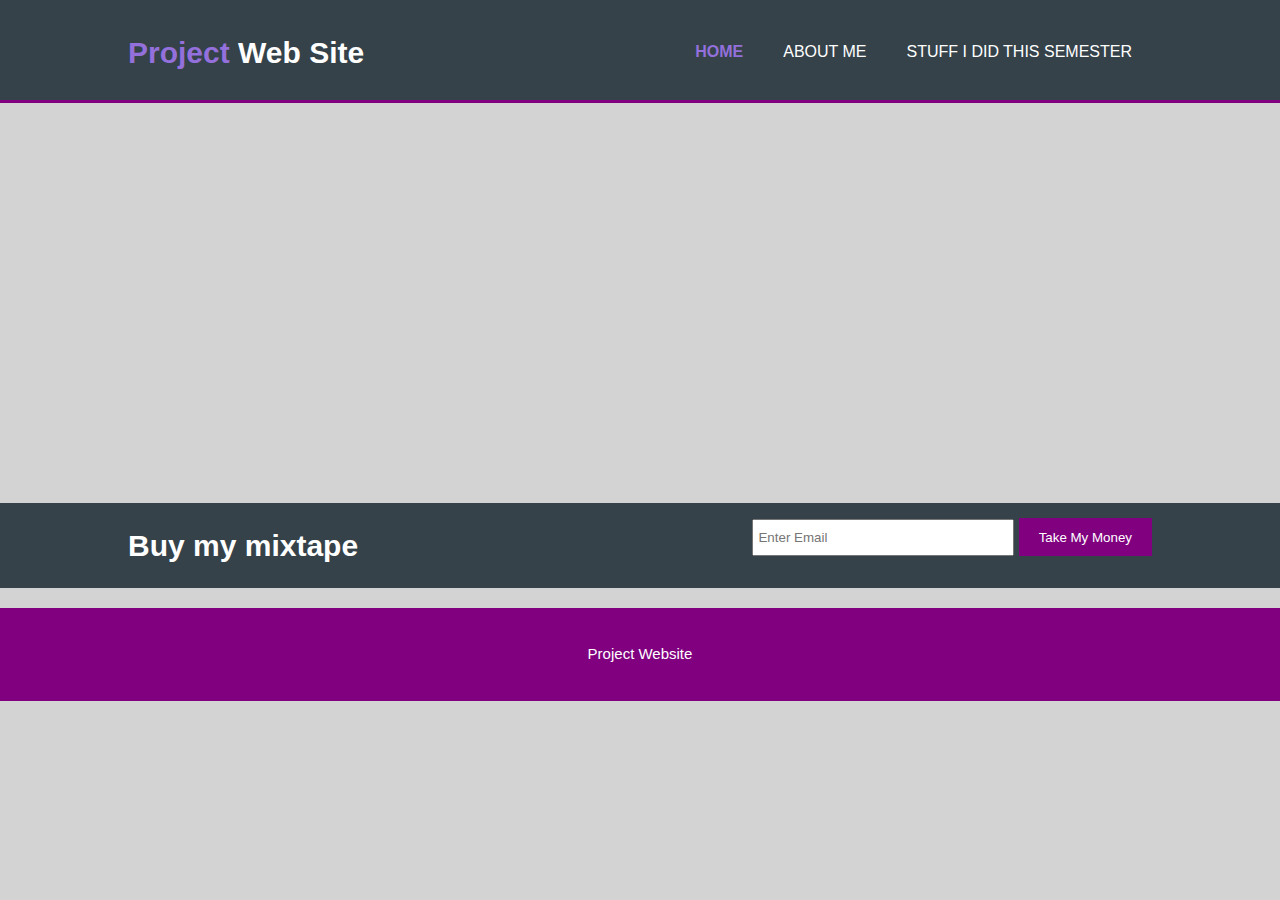
<file: Final Project/index.html>
<!--
    Aldo Gil
    CS 1220
    Project
    
-->

<!doctype html>
<html>
    <head>
        <meta charset = "utf-8">
        <meta name = "viewport" content = "width = device-width">
        <title>Project | Home Page</title>
        <link rel = "stylesheet" href="./style.css">
    </head>
    <body>
        <header>
            <div class = "container">
                <div id = "branding">
                    <h1><span class = "highlight">Project</span> Web Site</h1>
                </div>
                <nav>
                    <ul>
                        <li class = "current"><a href = "index.html">Home</a></li>
                        <li><a href = "About.html">About Me</a></li>
                        <li><a href = "Stuff-done.html">Stuff I did This Semester</a></li>
                    </ul>              
                </nav>
            </div>
        </header>
        
        <section id = "showcase">
            <div class = "container">
                <h1></h1>
                <!-- <p>Lorem ipsum dolor sit amet, consectetur adipiscing elit. Mauris nisl tortor, rutrum nec ipsum ac, tristique venenatis turpis. Integer lacinia ultrices tristique. Morbi finibus maximus ante. Maecenas bibendum tristique consectetur. Aenean at finibus augue, eu malesuada orci. Ut sodales est ut quam mollis, sit amet semper lacus fermentum. Etiam ut urna consequat lectus pellentesque vulputate. Curabitur non orci mollis, euismod diam eget, pharetra augue. Donec facilisis molestie mi nec tristique. Aenean commodo ante non mi elementum fringilla. Sed lacinia felis sit amet ante pellentesque ornare.</p> -->
            </div>
        </section>
        
        <section id = "newsletter">
            <div class = "container">
                <h1> Buy my mixtape</h1>
                <form>
                    <input type = "email" placeholder = "Enter Email">
                    <button type = "submit" class = "button_1">Take My Money</button>
                </form>
                
            </div>
        </section>
        
       <!-- <section id = "boxes">
            <div class = "container">
                <div class = "box">
                    <img src = "https://images-na.ssl-images-amazon.com/images/I/71cesRK9z2L._SY445_.jpg">
                    <h3>hbox 1</h3>
                    <p>Lorem ipsum dolor sit amet, consectetur adipiscing elit. Mauris nisl tortor, rutrum nec ipsum ac, tristique venenatis turpis. Integer lacinia ultrices tristique. Morbi finibus maximus ante. Maecenas bibendum tristique consectetur</p>
                </div>
                <div class = "box">
                    <img src = "https://images-na.ssl-images-amazon.com/images/I/71cesRK9z2L._SY445_.jpg">
                    <h3>hbox2</h3>
                    <p>Lorem ipsum dolor sit amet, consectetur adipiscing elit. Mauris nisl tortor, rutrum nec ipsum ac, tristique venenatis turpis. Integer lacinia ultrices tristique. Morbi finibus maximus ante. Maecenas bibendum tristique consectetur</p>
                </div>
                <div class = "box">
                    <img src = "https://images-na.ssl-images-amazon.com/images/I/71cesRK9z2L._SY445_.jpg">
                    <h3>hbox3</h3>
                    <p>Lorem ipsum dolor sit amet, consectetur adipiscing elit. Mauris nisl tortor, rutrum nec ipsum ac, tristique venenatis turpis. Integer lacinia ultrices tristique. Morbi finibus maximus ante. Maecenas bibendum tristique consectetur</p>
                </div>
            </div>
        </section>  -->
        
        <footer>
            <p>Project Website</p>
        </footer>
    
    </body>
</html>
</file>
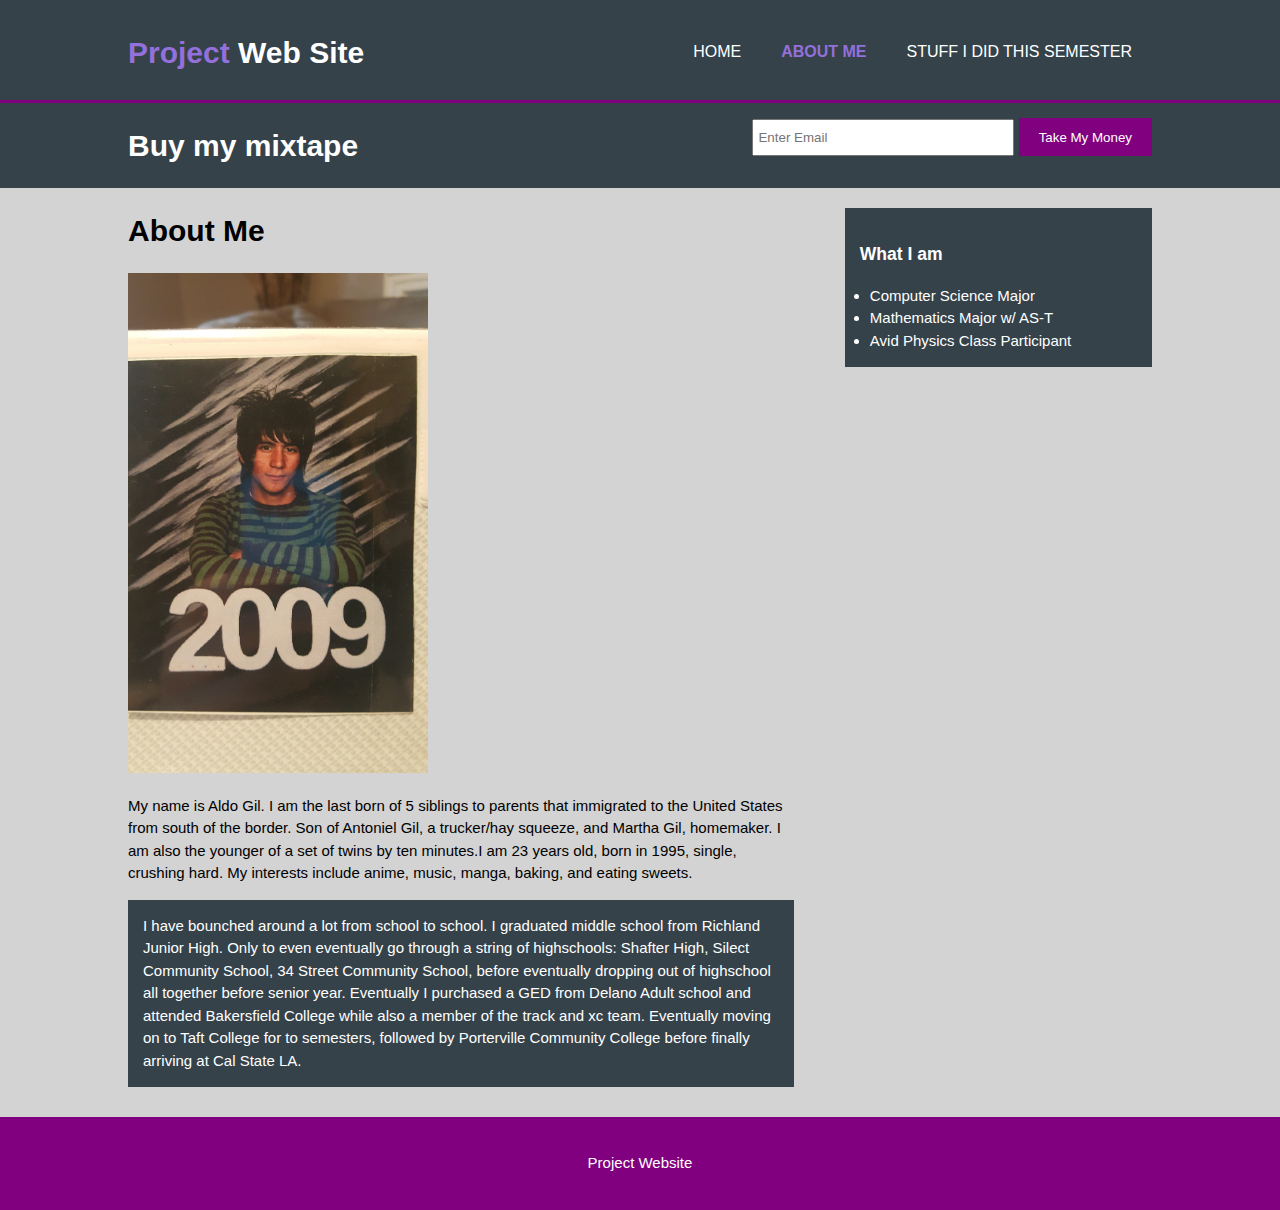
<file: Final Project/About.html>
<!--
    Aldo Gil
    CS 1220
    Project
    
-->

<!doctype html>
<html>
    <head>
        <meta charset = "utf-8">
        <meta name = "viewport" content = "width = device-width">
        <title>Project | About Me</title>
        <link rel = "stylesheet" href="./style.css">
    </head>
    <body>
        <header>
            <div class = "container">
                <div id = "branding">
                    <h1><span class = "highlight">Project</span> Web Site</h1>
                </div>
                <nav>
                    <ul>
                        <li><a href = "index.html">Home</a></li>
                        <li class = "current"><a href = "About.html">About Me</a></li>
                        <li><a href = "Stuff-done.html">Stuff I did This Semester</a></li>
                    </ul>              
                </nav>
            </div>
        </header>
        
        
        <section id = "newsletter">
            <div class = "container">
                <h1> Buy my mixtape</h1>
                <form>
                    <input type = "email" placeholder = "Enter Email">
                    <button type = "submit" class = "button_1">Take My Money</button>
                </form>
                
            </div>
        </section>
        
        <section id = "main">
            <div class = "container">
                <article id = "main-col">
                    <h1 class = "page-title">About Me</h1>
                    <img src = "img/20286.jpeg" style="width:300px;height:500px;">
                    <p>
                        My name is Aldo Gil. I am the last born of 5 siblings to parents that immigrated to the United States from south of the border. Son of Antoniel Gil, a trucker/hay squeeze, and Martha Gil, homemaker. I am also the younger of a set of twins by ten minutes.I am 23 years old, born in 1995, single, crushing hard. My interests include anime, music, manga, baking, and eating sweets.</p>
                    <p class = "dark">
                        I have bounched around a lot from school to school. I graduated middle school from Richland Junior High. Only to even eventually go through a string of highschools: Shafter High, Silect Community School, 34 Street Community School, before eventually dropping out of highschool all together before senior year. Eventually I purchased a GED from Delano Adult school and attended Bakersfield College while also a member of the track and xc team. Eventually moving on to Taft College for to semesters, followed by Porterville Community College before finally arriving at Cal State LA.
                    </p>
                </article>
                
                <aside id = "sidebar">
                    <div class = "dark">
                        <h3>What I am</h3>
                            <ul>
                                <li>
                                    Computer Science Major
                                </li>
                                <li>
                                    Mathematics Major w/ AS-T
                                </li>
                                <li>
                                    Avid Physics Class Participant
                                </li>
                            </ul>
                        
                    </div>
                </aside>
            </div>
        </section>
        
        <footer>
            <p>Project Website</p>
        </footer>
    
    </body>
</html>
</file>
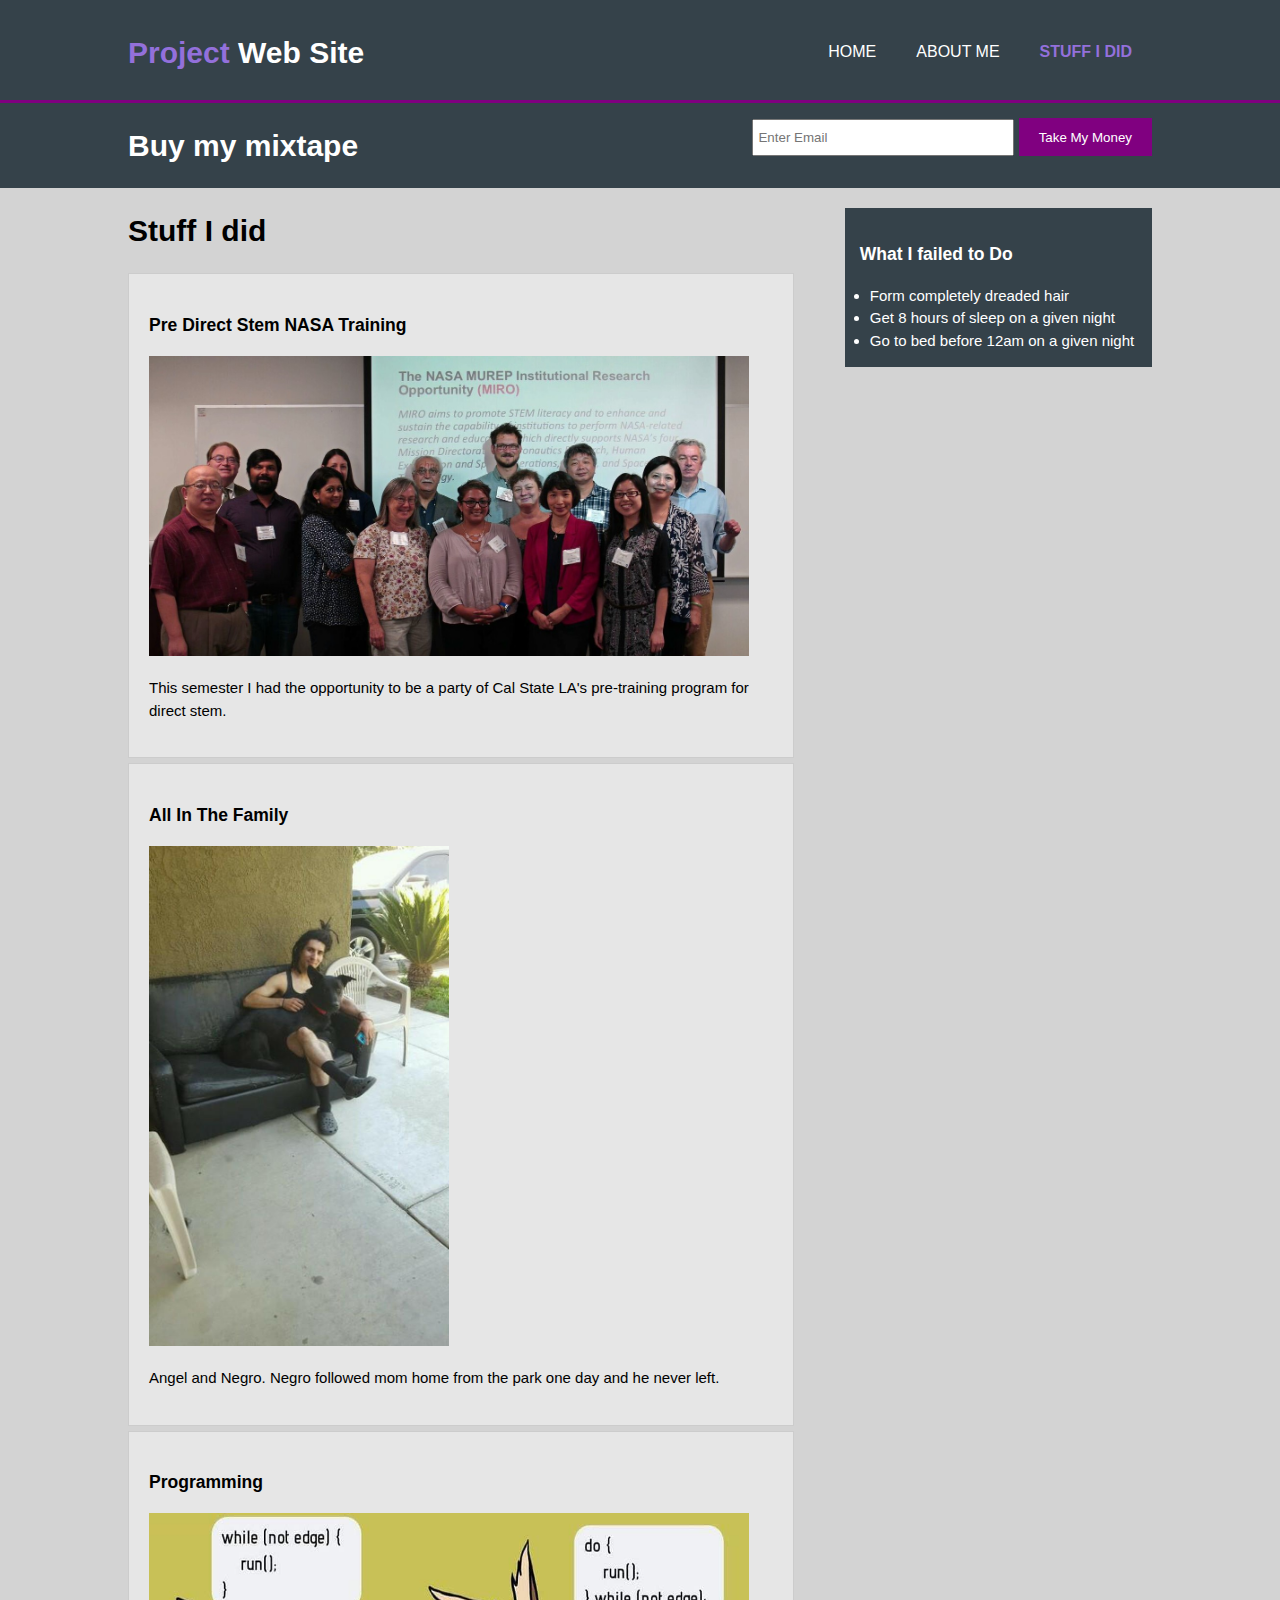
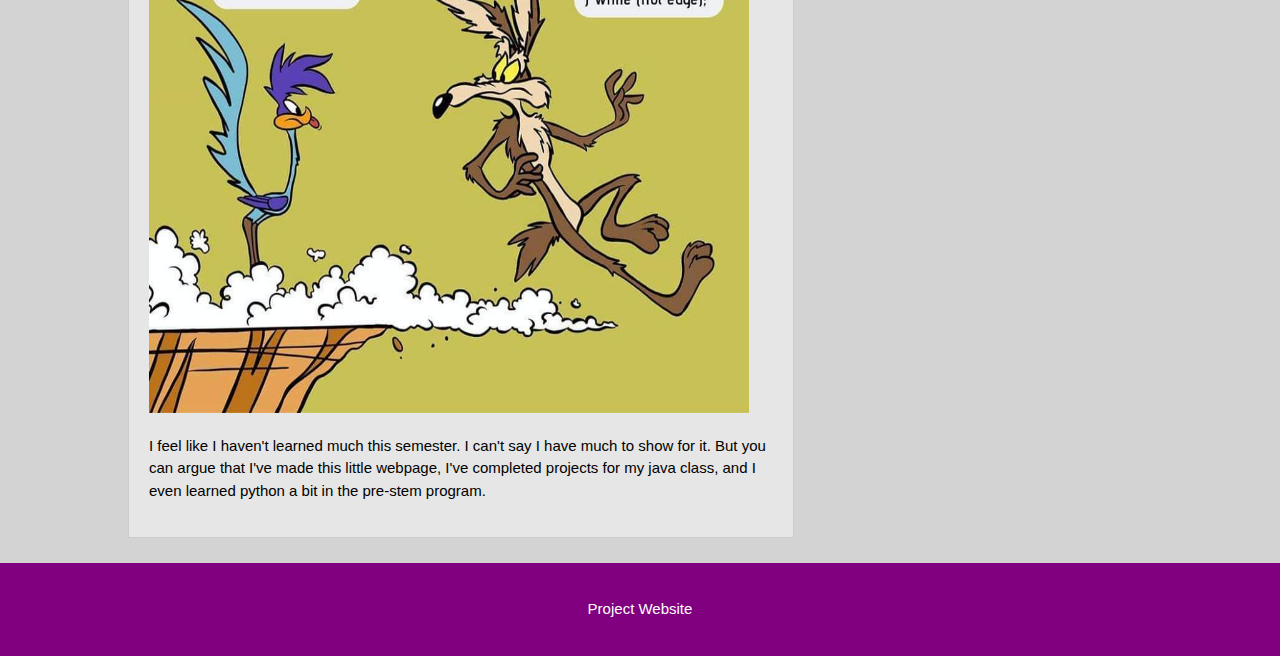
<file: Final Project/Stuff-done.html>
<!--
    Aldo Gil
    CS 1220
    Project
    
-->

<!doctype html>
<html>
    <head>
        <meta charset = "utf-8">
        <meta name = "viewport" content = "width = device-width">
        <title>Project | Stuff</title>
        <link rel = "stylesheet" href="./style.css">
    </head>
    <body>
        <header>
            <div class = "container">
                <div id = "branding">
                    <h1><span class = "highlight">Project</span> Web Site</h1>
                </div>
                <nav>
                    <ul>
                        <li><a href = "index.html">Home</a></li>
                        <li><a href = "About.html">About Me</a></li>
                        <li class = "current"><a href = "Stuff-done.html">Stuff I did</a></li>
                    </ul>              
                </nav>
            </div>
        </header>
        
        
        <section id = "newsletter">
            <div class = "container">
                <h1> Buy my mixtape</h1>
                <form>
                    <input type = "email" placeholder = "Enter Email">
                    <button type = "submit" class = "button_1">Take My Money</button>
                </form>
                
            </div>
        </section>
        
        <section id = "main">
            <div class = "container">
                <article id = "main-col">
                    <h1 class = "page-title">Stuff I did</h1>
                    <ul id = "stuffdone">
                        <li>
                            <h3>Pre Direct Stem NASA Training</h3>
                            <img src = "img/stemfaculty.jpg" style="width:600px;height:300px;">
                            <p>This semester I had the opportunity to be a party of Cal State LA's pre-training program for direct stem.</p>
                        </li>
                        <li>
                            <h3>All In The Family</h3>
                            <img src = "img/IMG_20181123_154436_926.jpg" style="width:300px;height:500px;">
                            <p>Angel and Negro. Negro followed mom home from the park one day and he never left.</p>
                        </li>
                        <li>
                            <h3>Programming</h3>
                            <img src = "img/b92b271.jpg" style="width:600px;height:500px;">
                            <p>I feel like I haven't learned much this semester. I can't say I have much to show for it. But you can argue that I've made this little webpage, I've completed projects for my java class, and I even learned python a bit in the pre-stem program.</p>
                        </li>
                    </ul>
                </article>
                
                <aside id = "sidebar">
                    <div class = "dark">
                        <h3>What I failed to Do</h3>
                        <ul>
                            <li>
                                Form completely dreaded hair
                            </li>
                            <li>
                                Get 8 hours of sleep on a given night
                            </li>
                            <li>
                                Go to bed before 12am on a given night
                            </li>
                        </ul>
                    </div>
                </aside>
            </div>
        </section>
        
        <footer>
            <p>Project Website</p>
        </footer>
    
    </body>
</html>
</file>
<file: Final Project/style.css>
body {
    font: 15px/1.5 Arial, Helvetica, sans-serif;
    padding: 0;
    margin: 0;
    background-color: lightgray;
}

/* Global */
.container{
    width: 80%;
    margin: auto;
    overflow: hidden;
}

ul{
    margin: 0;
    padding: 0;
}

.button_1{
    height: 38px;
    background: purple;
    border: 0;
    padding-left: 20px;
    padding-right: 20px;
    color: white;
}

.dark {
    padding: 15px;
    background: #35424a;
    color: white;
    margin-top: 10px;
    margin-bottom: 10px;
}

/* Header **/
header{
    background: #35424a;
    color: white;
    padding-top: 30px;
    min-height: 70px;
    border-bottom: purple 3px solid;
}

header a{
    color: white;
    text-decoration: none;
    text-transform: uppercase;
    font-size: 16px;
}

header li{
    float: left;
    display: inline;
    padding: 0 20px 0 20px;
}

header #branding{
    float: left;
}

header #branding h1{
    margin: 0;
}

header nav{
    float: right;
    margin-top: 10px;
}

header .highlight, header .current a{
    color: mediumpurple;
    font-weight: bold;
}

header a:hover{
    color: #cccccc;
    font-weight: bold;
}

/* Showcase */

#showcase{
    min-height: 400px;
    background: url("http://www.calstatela.edu/sites/default/files/groups/Cal%20State%20LA%27s%20Strategic%20Plan/sp_mainimage.jpg") no-repeat 0 -800px;
    text-align: center;
    color: black;
}

#showcase h1{
    margin-top: 100px;
    font-size; 55px;
    margin-bottom: 10px;
}

#showcase p{
    font-size: 20px;
}

/* Newsletter */
#newsletter{
    padding: 0;
    color: white;
    background: #35424a;
}

#newsletter h1{
    float: left;
    
}

#newsletter form{
    float: right;
    margin-top: 15px;
}

#newsletter input[type = "email"]{
    padding: 4px;
    height: 25px;
    width: 250px;
}

/* Boxes */

#boxes{
    margin-top: 20px;
}

#boxes .box{
    float: left;
    width: 30%;
    padding: 10px;
    text-align: center;
}

#boxes .box img{
    
}

/* Sidebar */
aside#sidebar{
    float: right;
    width: 30%;
    margin-top: 10px;
}

aside#sidebar li{
    margin-left: 10px;
}




/* Main-col */
article#main-col{
    float: left;
    width: 65%;
}

/* Stuff done */
ul#stuffdone li{
    list-style: none;
    padding: 20px;
    border: #cccccc solid 1px;
    margin-bottom: 5px;
    background: #e6e6e6;
}



footer {
    padding: 20px;
    margin-top: 20px;
    text-align: center;
    color: white;
    background-color: purple;
}

/* media queries */
@media(max-width: 768px){
    header #branding,
    header nav,
    header nav li,
    #newsletter h1,
    #newsletter form,
    #boxes .box,
    article#main-col,
    aside#sidebar{
        float: none;
        text-align: center;
        width: 100%;
    }
    
    header{
        padding-bottom: 20px;
    }
    
    #showcase h1{
        margin-top: 40px;
    }
    
    #newsletter button{
        display:block;
        width:100%;
    }
    
    #newsletter for input[type = "email"]{
        width: 100%;
        margin-bottom: 5px;
    }
    
    
}
</file>
